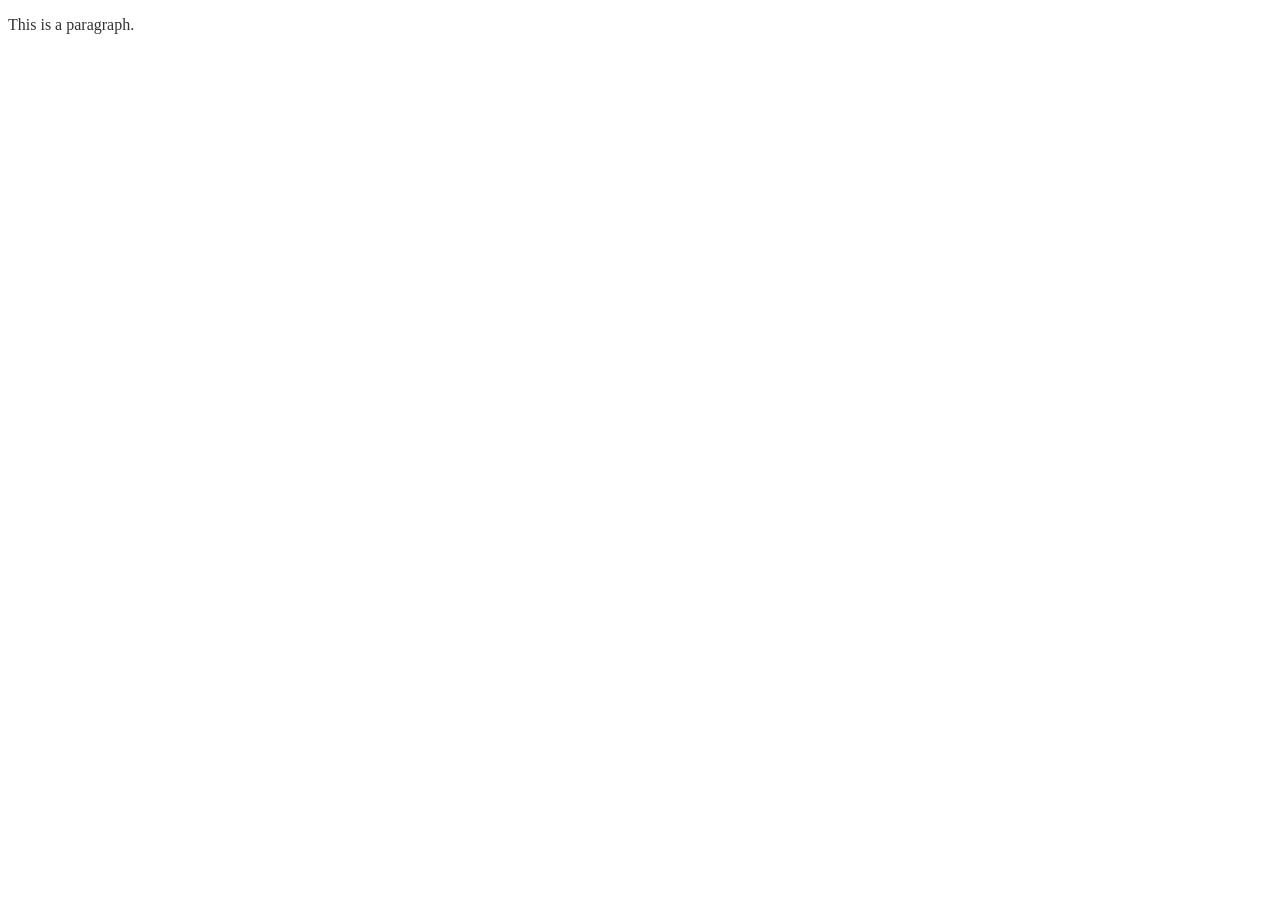
<file: Project/blank.html>
<!doctype html> 
<html>
<head>
  <title>Ladies Learning Code HTML and CSS Workshop</title>
  <style>
	p {
		color: #333333;
	}


  </style>
</head>
<body>
	<p>This is a paragraph.</p>
</body>
</html>
</file>
